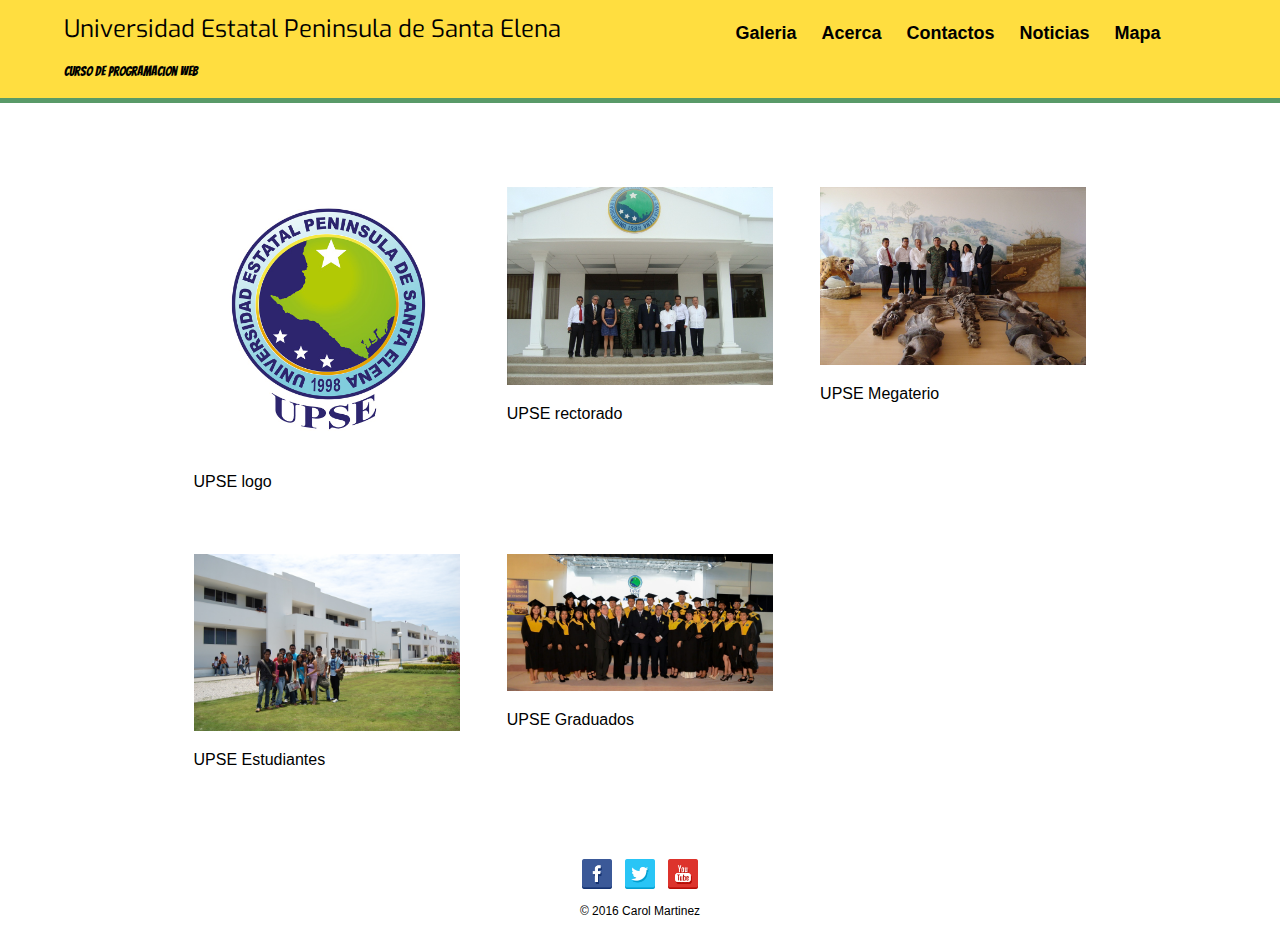
<file: index.html>
<!DOCTYPE html>
<html>
	<head>

		<title>Curso de Programacion Web</title>
			<meta charset ="UFT-8">
			<meta name="keywords" content="Universidad Peninsula, Santa Elena, Ecuador ">
			<meta name="description"  content="Universidad de la Peninsula de Santa Elena">
			<meta name="autor" content="Carol Martinez">
			<meta name = "viewport" content="width=device-width, initial-scale=1.0">
			<link rel="stylesheet" href="css/normalize.css">
			<link href='https://fonts.googleapis.com/css?family=Exo:300italic|Bangers|Pathway+Gothic+One' rel='stylesheet' type='text/css'>
			<link rel="stylesheet" href="css/main.css">
			<link rel="stylesheet" href="css/responsive.css">

	</head>
	
	<body>
		<header>
			<a href="index.html" id="logo">
		<h1> Universidad Estatal Peninsula de Santa Elena </h1>
		<h2>Curso de Programacion Web</h2>
		</a>
		<nav>
			<ul>
				<li> <a href="index.html" class="selected">Galeria</a> </li>
				<li> <a href="about.html"class="selected">Acerca</a> </li>
				<li> <a href="contact.html"class="selected">Contactos</a> </li>
				<li> <a href="noticias.html"class="selected">Noticias</a> </li>
				<li> <a href="map.html"class="selected">Mapa</a> </li>
			</ul>
		</nav>	


		</header>

<div id="wrapper">

		<section>
			<ul id="galeria">
				<li><img src="img/upse-logo.jpg" alt="Logo"> <p> UPSE logo</p></li> 
				<li><img src="img/upse-rectorado.jpg" alt="Rectorado"><p> UPSE rectorado</p></li>
				<li><img src="img/upse-megaterio.jpg" alt="megaterio"><p> UPSE Megaterio</p></li>
				<li><img src="img/upse-estudiantes.jpg" alt="Estudiantes"><p> UPSE Estudiantes</p></li>
				<li><img src="img/upse-graduados.JPG" alt="Graduados"><p> UPSE Graduados</p></li>
			
			</ul>

		</section>
		<footer>

			<a href="https://www.facebook.com/upseecuador">
			<img src="img/facebook.png" alt="Facebook" class="social-icon">
			</a>
			<a href="https://www.twitter.com/UPSE_ec">
			<img src="img/twitter.png" alt="Twitter" class="social-icon">
			</a>
			<a href="https://www.youtube.com/user/UpseSantaElena">
			<img src="img/youtube.png" alt="Youtube" class="social-icon">
			</a>
			<p>
				&copy; 2016 Carol Martinez 
			</p>	
		</footer>
		</div>
	</body>
</html>
</file>
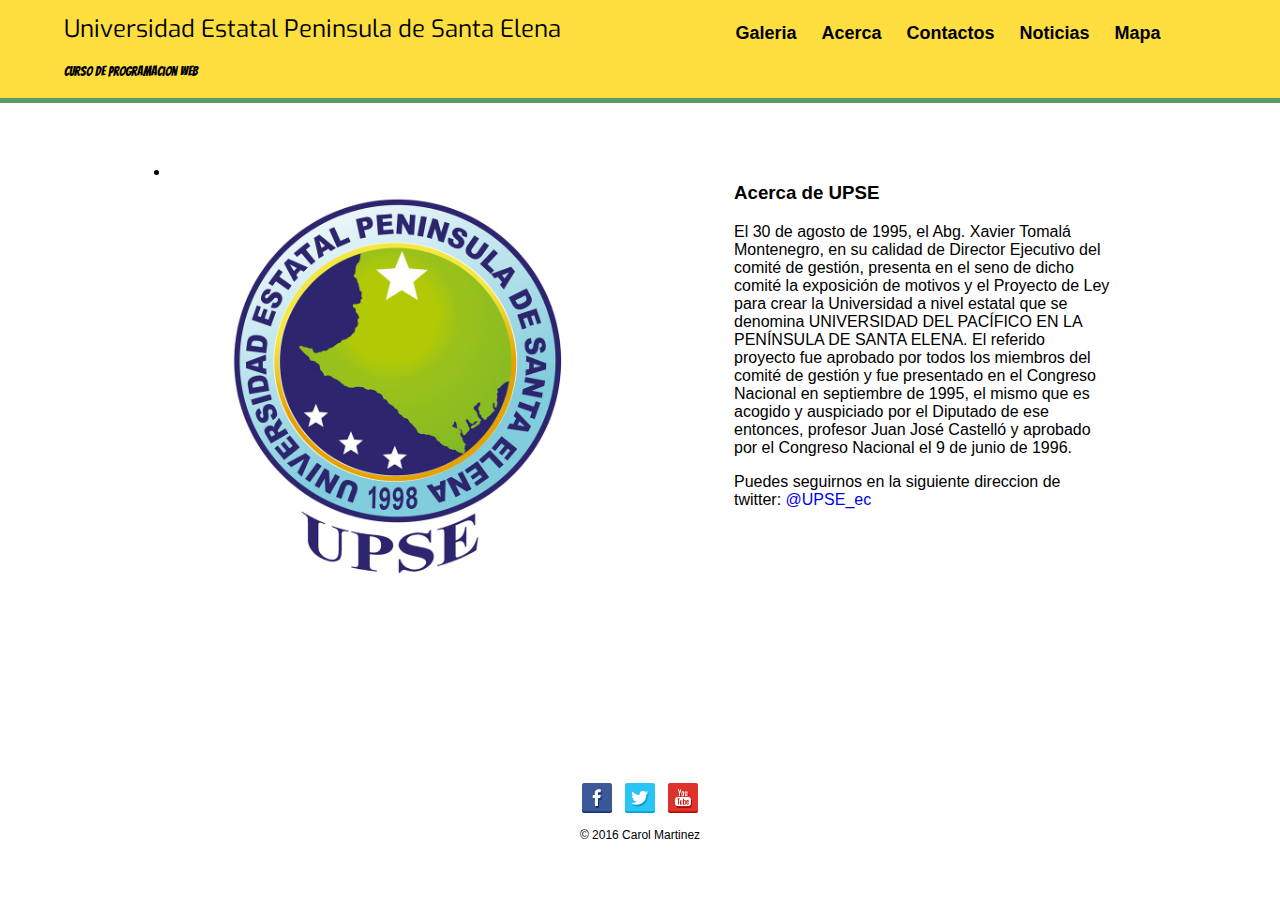
<file: about.html>
<!DOCTYPE html>
<html>
	<head>

		<title>Curso de Programacion Web</title>
			<meta charset ="UFT-8">
			<meta name="keywords" content="Universidad Peninsula, Santa Elena, Ecuador ">
			<meta name="description"  content="Universidad de la Peninsula de Santa Elena">
			<meta name="autor" content="Carol Martinez">
			<meta name = "viewport" content="width=device-width, initial-scale=1.0">
			<link rel="stylesheet" href="css/normalize.css">
			<link href='https://fonts.googleapis.com/css?family=Exo:300italic|Bangers|Pathway+Gothic+One' rel='stylesheet' type='text/css'>
			<link rel="stylesheet" href="css/main.css">
			<link rel="stylesheet" href="css/responsive.css">
	</head>
	
	<body>
		<header>
			<a href="index.html" id="logo">
		<h1> Universidad Estatal Peninsula de Santa Elena </h1>
		<h2>Curso de Programacion Web</h2>
		</a>
		<nav>
			<ul>
				<li> <a href="index.html" >Galeria</a> </li>
				<li> <a href="about.html"class="selected">Acerca</a> </li>
				<li> <a href="contact.html">Contactos</a> </li>
				<li> <a href="noticias.html"class="selected">Noticias</a> </li>
				<li> <a href="map.html"class="selected">Mapa</a> </li>
			</ul>
		</nav>	



		</header>

<div id="wrapper">

		<section id="primary">
			<li><img src="img/upse-logo.jpg" class="profile-photo" alt="Logo" ></li>
		</section>
		<section id="secondary">
			<h3>Acerca de UPSE</h3>
			<p>El 30 de agosto de 1995, el Abg. Xavier Tomal&aacute; Montenegro, en su calidad de Director Ejecutivo del comit&eacute; de gesti&oacute;n, presenta en el seno de dicho comit&eacute; la exposici&oacute;n de motivos y el Proyecto de Ley para crear la Universidad a nivel estatal que se denomina UNIVERSIDAD DEL PAC&Iacute;FICO EN LA PEN&Iacute;NSULA DE SANTA ELENA. El referido proyecto fue aprobado por todos los miembros del comit&eacute; de gesti&oacute;n y fue presentado en el Congreso Nacional en septiembre de 1995, el mismo que es acogido y auspiciado por el Diputado de ese entonces, profesor Juan Jos&eacute; Castell&oacute; y aprobado por el Congreso Nacional el 9 de junio de 1996.
			</p>
			<p>Puedes seguirnos en la siguiente direccion de twitter: <a href="https://www.twitter.com/UPSE_ec"> @UPSE_ec</a>
			</p>

		</section>
		<footer>

			<a href="https://www.facebook.com/upseecuador">
			<img src="img/facebook.png" alt="Facebook" class="social-icon">
			</a>
			<a href="https://www.twitter.com/UPSE_ec">
			<img src="img/twitter.png" alt="Twitter" class="social-icon">
			</a>
			<a href="https://www.youtube.com/user/UpseSantaElena">
			<img src="img/youtube.png" alt="Youtube" class="social-icon">
			</a>
			<p>
				&copy; 2016 Carol Martinez 
			</p>	
		</footer>
		</div>
	</body>
</html>
</file>
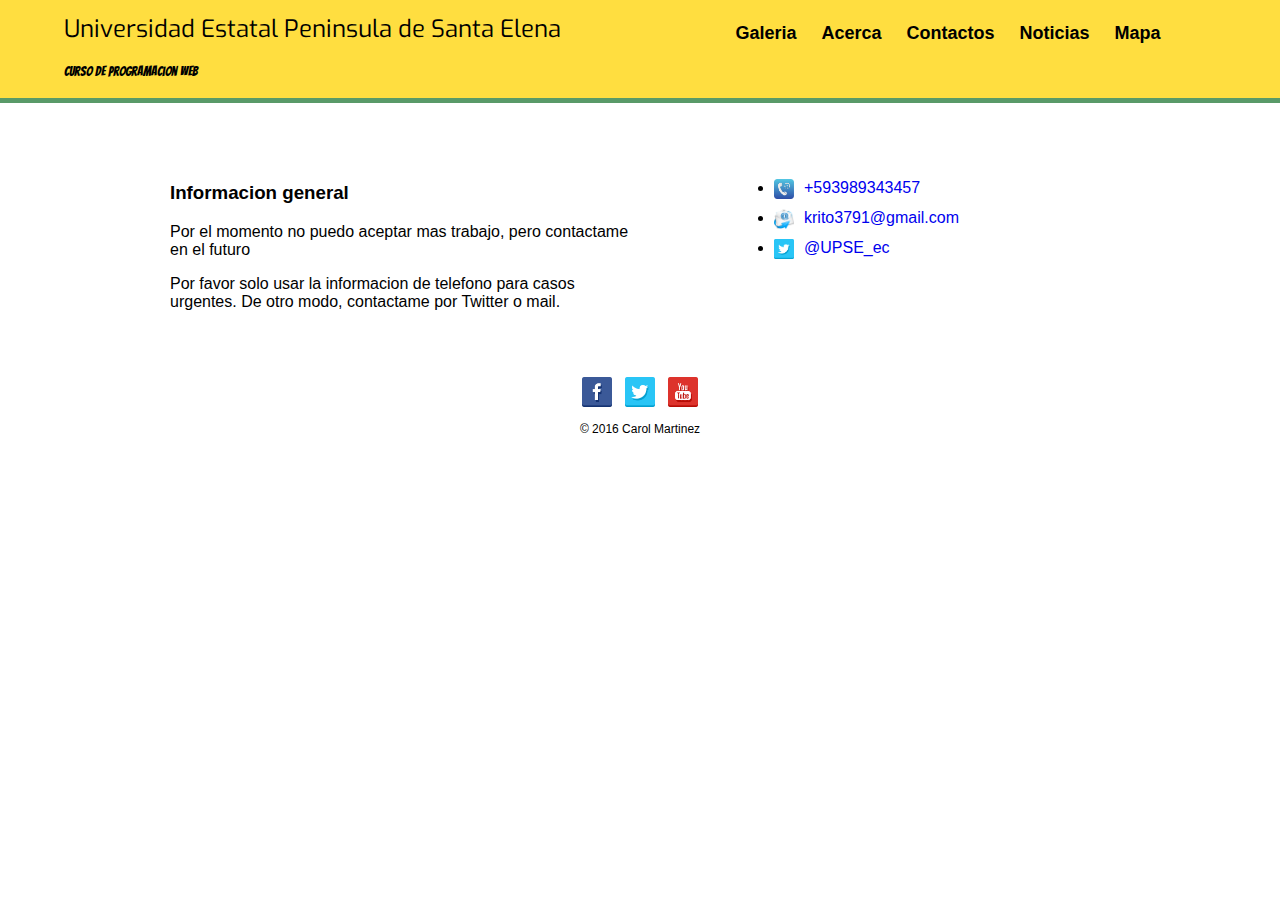
<file: contact.html>
<!DOCTYPE html>
<html>
	<head>

		<title>Curso de Programacion Web</title>
			<meta charset ="UFT-8">
			<meta name="keywords" content="Universidad Peninsula, Santa Elena, Ecuador ">
			<meta name="description"  content="Universidad de la Peninsula de Santa Elena">
			<meta name="autor" content="Carol Martinez">
			<meta name = "viewport" content="width=device-width, initial-scale=1.0">
			<link rel="stylesheet" href="css/normalize.css">
			<link href='https://fonts.googleapis.com/css?family=Exo:300italic|Bangers|Pathway+Gothic+One' rel='stylesheet' type='text/css'>
			<link rel="stylesheet" href="css/main.css">
			<link rel="stylesheet" href="css/responsive.css">

	</head>
	
	<body>
		<header>
			<a href="index.html" id="logo">
		<h1> Universidad Estatal Peninsula de Santa Elena </h1>
		<h2>Curso de Programacion Web</h2>
		</a>
		<nav>
			<ul>
				<li> <a href="index.html" >Galeria</a> </li>
				<li> <a href="about.html">Acerca</a> </li>
				<li> <a href="contact.html" class="selected"> Contactos</a> </li>
				<li> <a href="noticias.html"class="selected">Noticias</a> </li>
				<li> <a href="map.html"class="selected">Mapa</a> </li>

			</ul>
		</nav>	


		</header>

<div id="wrapper">

		<section id="primary">
			<h3>Informacion general</h3>
			<p>Por el momento no puedo aceptar mas trabajo, pero contactame en el futuro</p>
			<p>Por favor solo usar la informacion de telefono para casos urgentes. De otro modo, contactame por Twitter o mail.</p>
		</section>

		<section id="secondary">
			<ul class="contact-info">
				<li class="phone">
					<a href="tel:+593989343457">+593989343457</a>
				</li>
				<li class="mail">
					<a href="mailto:krito3791@gmail.com">krito3791@gmail.com</a>
				</li>	
				<li class="twitter">
					<a href="https://twitter.com/intent/tweet?screen_name=UPSE">@UPSE_ec</a>
				</li>	

			</ul>

		</section>
		<footer>

			<a href="https://www.facebook.com/upseecuador">
			<img src="img/facebook.png" alt="Facebook" class="social-icon">
			</a>
			<a href="https://www.twitter.com/UPSE_ec">
			<img src="img/twitter.png" alt="Twitter" class="social-icon">
			</a>
			<a href="https://www.youtube.com/user/UpseSantaElena">
			<img src="img/youtube.png" alt="Youtube" class="social-icon">
			</a>
			<p>
				&copy; 2016 Carol Martinez 
			</p>	
		</footer>
		</div>
	</body>
</html>
</file>
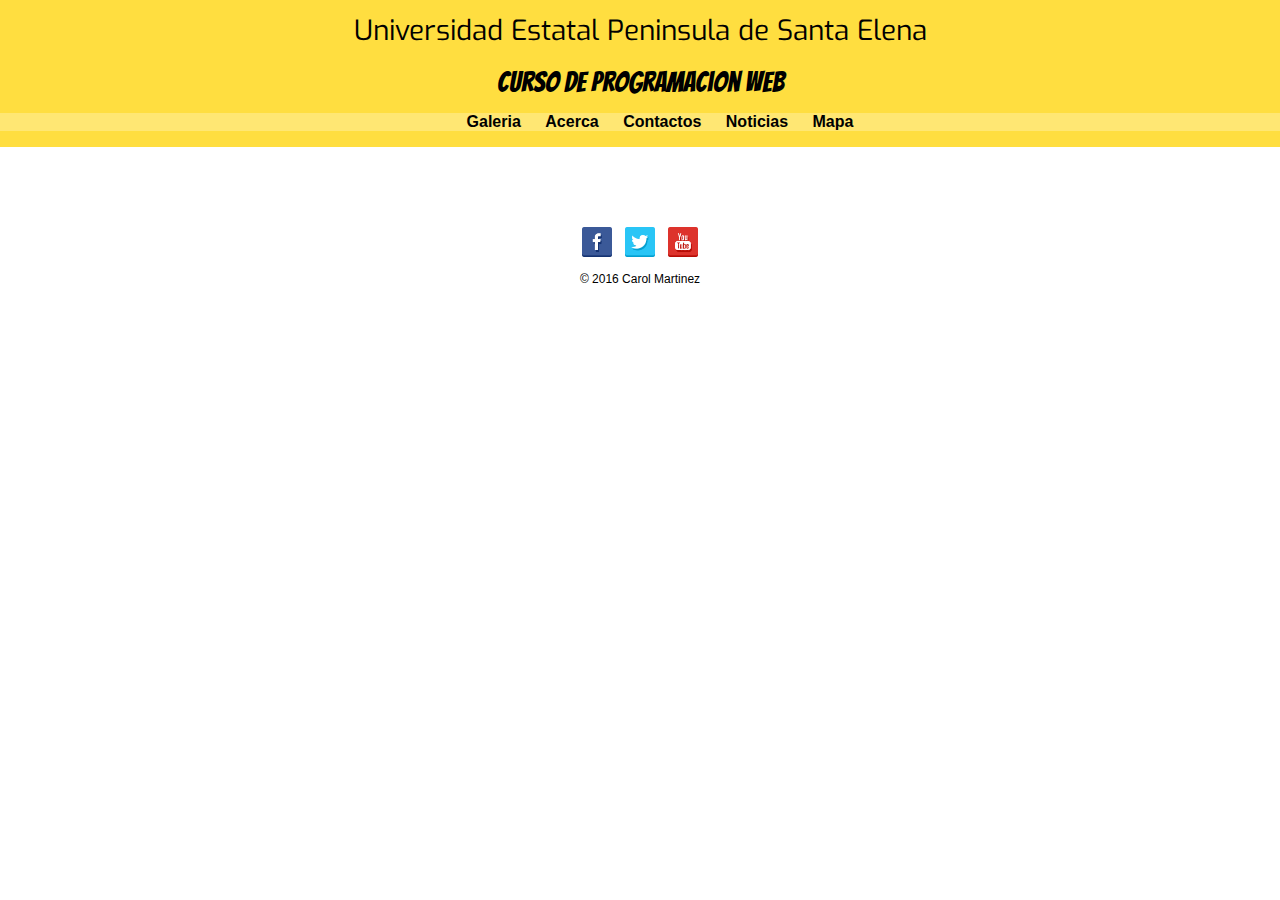
<file: map.html>
<!DOCTYPE html>
<html>
	<head>

		<title>Curso de Programacion Web</title>
			<meta charset ="UFT-8">
			<meta name="keywords" content="Universidad Peninsula, Santa Elena, Ecuador ">
			<meta name="description"  content="Universidad de la Peninsula de Santa Elena">
			<meta name="autor" content="Carol Martinez">

			<link rel="stylesheet" href="css/normalize.css">
			<link href='https://fonts.googleapis.com/css?family=Exo:300italic|Bangers|Pathway+Gothic+One' rel='stylesheet' type='text/css'>
			<link rel="stylesheet" href="css/main.css">

	</head>
	
	<body>
		<header>
			<a href="index.html" id="logo">
		<h1> Universidad Estatal Peninsula de Santa Elena </h1>
		<h2>Curso de Programacion Web</h2>
		</a>
		<nav>
			<ul>
				<li> <a href="index.html" class="selected">Galeria</a> </li>
				<li> <a href="about.html"class="selected">Acerca</a> </li>
				<li> <a href="contact.html"class="selected">Contactos</a> </li>
				<li> <a href="noticias.html"class="selected">Noticias</a> </li>
				<li> <a href="map.html"class="selected">Mapa</a> </li>
			</ul>
		</nav>	


		</header>

<div id="wrapper">

		<section>
		
			<map name="Map" id="Map">
  <area shape="poly" coords="311,285,476,330,547,416,414,443,346,408,297,334" href="HTTP://WWW.GOOGLE.ES" target="_self" alt="ILUMINACIÓN" />
  <area shape="rect" coords="5,177,131,263" href="#" alt="OTROS" />
</map> 

		</section>
		<footer>

			<a href="https://www.facebook.com/upseecuador">
			<img src="img/facebook.png" alt="Facebook" class="social-icon">
			</a>
			<a href="https://www.twitter.com/UPSE_ec">
			<img src="img/twitter.png" alt="Twitter" class="social-icon">
			</a>
			<a href="https://www.youtube.com/user/UpseSantaElena">
			<img src="img/youtube.png" alt="Youtube" class="social-icon">
			</a>
			<p>
				&copy; 2016 Carol Martinez 
			</p>	
		</footer>
		</div>
	</body>
</html>
</file>
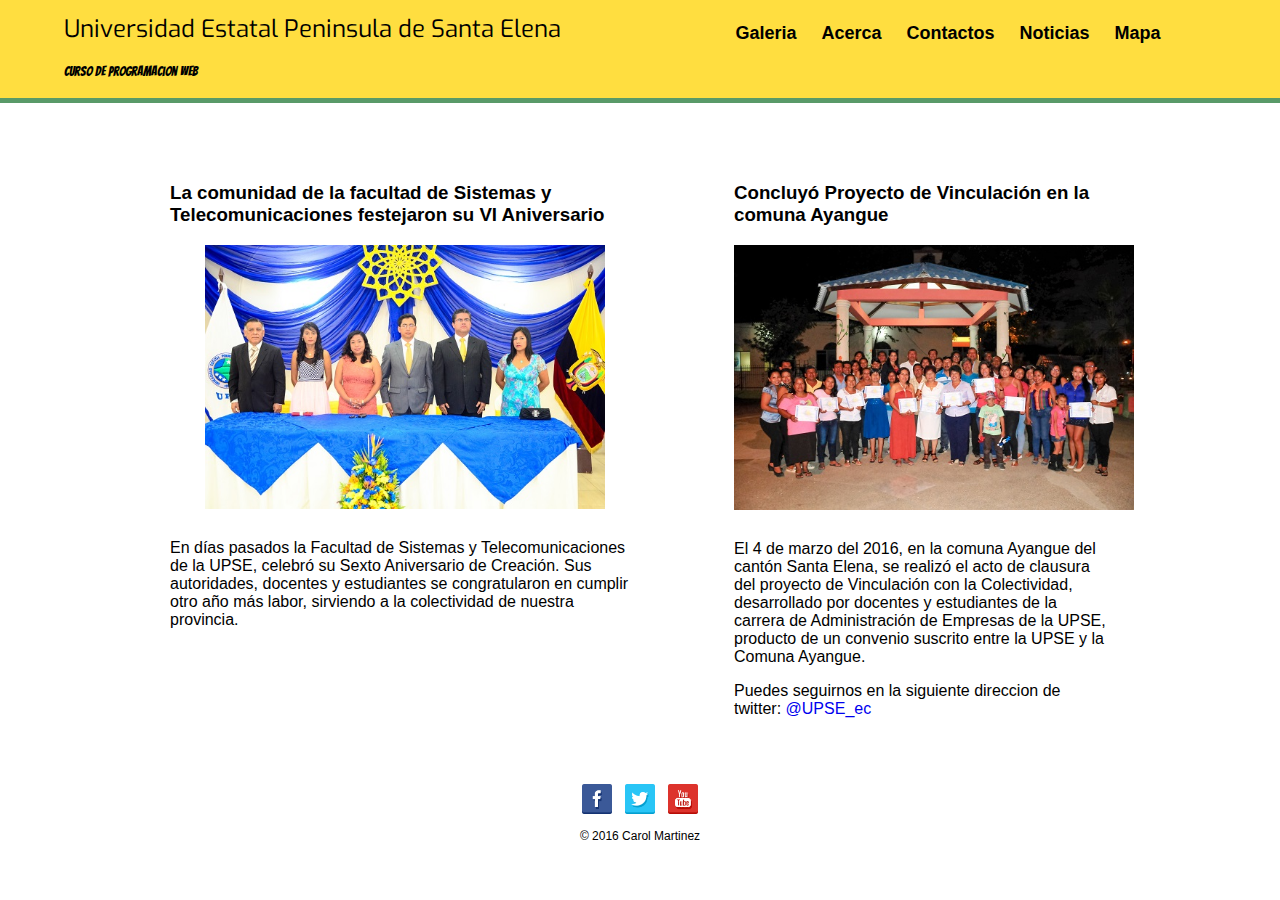
<file: noticias.html>
<!DOCTYPE html>
<html>
	<head>

		<title>Curso de Programacion Web</title>
			<meta charset ="UFT-8">
			<meta name="keywords" content="Universidad Peninsula, Santa Elena, Ecuador ">
			<meta name="description"  content="Universidad de la Peninsula de Santa Elena">
			<meta name="autor" content="Carol Martinez">
			<link rel="stylesheet" href="css/normalize.css">
			<meta name = "viewport" content="width=device-width, initial-scale=1.0">
			<link href='https://fonts.googleapis.com/css?family=Exo:300italic|Bangers|Pathway+Gothic+One' rel='stylesheet' type='text/css'>
			<link rel="stylesheet" href="css/main.css">
			<link rel="stylesheet" href="css/responsive.css">

	</head>
	
	<body>
		<header>
			<a href="index.html" id="logo">
		<h1> Universidad Estatal Peninsula de Santa Elena </h1>
		<h2>Curso de Programacion Web</h2>
		</a>
		<nav>
			<ul>
				<li> <a href="index.html" class="selected">Galeria</a> </li>
				<li> <a href="about.html"class="selected">Acerca</a> </li>
				<li> <a href="contact.html"class="selected">Contactos</a> </li>
				<li> <a href="noticias.html"class="selected">Noticias</a> </li>
				<li> <a href="map.html"class="selected">Mapa</a> </li>

			</ul>
		</nav>	


		</header>

<div id="wrapper">

		<section id="primary">
			<h3>La comunidad de la facultad de Sistemas y Telecomunicaciones festejaron su VI Aniversario</h3>
			<img src="img/aniversario.JPG" alt="aniversario" class="profile-photo2">
			<p>En d&iacute;as pasados la Facultad de Sistemas y Telecomunicaciones de la UPSE, celebr&oacute; su Sexto Aniversario de Creaci&oacute;n. Sus autoridades, docentes y estudiantes se congratularon en cumplir otro a&ntilde;o m&aacute;s labor, sirviendo a la colectividad de nuestra provincia.
			</section>
		<section id="secondary">
			<h3>Concluy&oacute; Proyecto de Vinculaci&oacute;n en la comuna Ayangue</h3>
			<img src="img/vinculacion.JPG" alt="vinculacion" class="profile-photo2">
			<p>El 4 de marzo del 2016, en la comuna Ayangue del cant&oacute;n Santa Elena, se realiz&oacute; el acto de clausura del proyecto de Vinculaci&oacute;n con la Colectividad, desarrollado por docentes y estudiantes de la carrera de Administraci&oacute;n de Empresas de la UPSE, producto de un convenio suscrito entre la UPSE y la Comuna Ayangue.
			</p>
			<p><p>
			Puedes seguirnos en la siguiente direccion de twitter: <a href="https://www.twitter.com/UPSE_ec"> @UPSE_ec</a>
			</p></p>

			

		</section>
		<footer>

			<a href="https://www.facebook.com/upseecuador">
			<img src="img/facebook.png" alt="Facebook" class="social-icon">
			</a>
			<a href="https://www.twitter.com/UPSE_ec">
			<img src="img/twitter.png" alt="Twitter" class="social-icon">
			</a>
			<a href="https://www.youtube.com/user/UpseSantaElena">
			<img src="img/youtube.png" alt="Youtube" class="social-icon">
			</a>
			<p>
				&copy; 2016 Carol Martinez 
			</p>	
		</footer>
		</div>
	</body>
</html>
</file>
<file: css/main.css>
/*************DECLARACIONES GENERALES******************/ 
a
{
	text-decoration: none;
}
/*
DECLARACION DE UNI ID "#"
*/
#wrapper {
	max-width: 940px;
	margin: 0 auto;
	padding: 0 5%;
	/*background: #ffd300;*/
}

 /*ajustar tamaño de imagenes **********/
img {
	max-width: 100%; 
}


/*List-Style: None Permite quitar las vinetas de los elementos (li) de las listas (ul).*/

/*******************HEADING*******************/
header{
	/*float: left;
	margin: 0 0 30px 0;
	padding: 5px 0 0 0;
	width: 100%;*/
	background: #ffde40;
	border-color: #ffe773;
}

/******************fonts**************/
h1 {
	
font-family: 'Exo', sans-serif;
margin: 15px 0;	
font-size: 1.75em;	
font-weight: normal;
line-height: 0.8em;/*espacio entre o parrafos lineas*/
}


h2 {
	
font-family: 'Bangers', sans-serif;
margin: 25px 0 0;	
font-size: 1.75em;	
font-weight: normal;
}
/*
DECLARACION DE UNI ID "#"
*/
#logo {
text-align: center;
margin: 0;
}

h1, h2{
	color: #000;
}
 


/*******************NAVIGATION********************/ 
nav{

	background: #ffe773;
}

nav a, nav a:visited{

	color: #000;
}


/*
DECLARACION DE CLASE
*/
nav a.selected{
color: #000;
}
/*
DECLARACION DE PSEUDOCLASE
*/
nav a:hover{
color: #ff0000;
}
/*menu de navigacion*/
nav ul{

	list-style: none;
	margin: 10 20px;
	padding: 10 20;
	text-align: center;
}
/*menu navegacion de forma horizontal*/
nav li{
	display: inline-block;
	}
/*espacio entre el menu */
nav a{
	font-weight: 800;
	padding: 15px 10px;
}
/****************seccion footer*******************/




/****************seccion galeria******************/
#galeria {
	margin: 0;
	padding: 0;
	list-style: none;
/*background-color: #000;*/
}

/*************************galeria flotante a la izquierda****************/
#galeria li{

	float: left;
	width: 540%;   /*tamaño en pixeles para 3 columno*/
	margin: 2.5%; /*separacion de imagenes*/
	background-color: #fff;
	color: #000;
}

#galeria li a p{ 
margin: 0;
padding: 5%;
font-size: 0.75em;
color: #bdc3c7;
}


/********************seccion footer*/
/*alinear footer al centro*/
footer { 
font-size: 0.75em;
text-align: center;
clear: both;
padding-top: 50px;
color: #000;
}

/*header*/

header {
	float: left;
	margin: 0 0 30px 0;
	padding: 5px 0 0 0;
	width: 100%;
}

.social-icon {

	width: 30px;
	height: 30px;
	margin: 0 5px;
}

/*ACERCA DE*/
.profile-photo{
display: block;
max-width: 450px;
margin: 0 auto 30px;
border-radius: 100%;

}
.contact-info a{
	display: inline-block;
	min-height: 20px;
	background-repeat: no-repeat;
	background-size: 20px 20px;
	padding: 0 0 0 30px;
	margin: 0 0  10px;
}

/* NOTICIAS*/
.profile-photo2{
display: block;
max-width: 400px;
margin: 0 auto 30px;



}
/* PARA QUE NO SE REPITAN ICONOS
.contact-info a{

	list-style: none;
	padding: 5;
	margin: 0;
	font-size: 1em;
	text-align: center;
}
*/

/*CLASES DE ICONOS*/
.contact-info li.phone a {
background-image: url('../img/phone1.png');
}

.contact-info li.mail a {
background-image: url('../img/mail1.png');
}

.contact-info li.twitter a {
background-image: url('../img/twitter.png');
}
</file>
<file: css/responsive.css>
@media screen and (min-width: 480px)
{
	/*************cambio de colores en la pagina dependiendo si se abre en un celular, tablet o Pc
	body {
			background: navy;
		}
}

@media screen and (min-width: 660px)
{

	body{

		background: darkgreen;
	}
}*/
/**************layout 2 columnas*/
#primary {
	width: 50%;
	float: left;
}

#secondary {
	width: 40%;
	float: right;	
}
}

#galeria li{
width: 28.33%;
}

#galeria li:nth-child(3n+1)
{

	clear: left;
}

.profile-photo {

	float: left;
	margin: 0 5% 120px 0;
}
/****barra de navegacion alineada a la derecha*/
nav {
	background: none;
	float: right;
	font-size: 1.125em;
	margin-right: 5%;
	text-align: right;
	width: 45%;
}

#logo {

	float: left;
	margin-left: 5%;
	text-align: left;
	width: 45%;

}

h1{
	font-size: 1.5em;
}
h2{

	font-size: 0.825em;
	margin-bottom: 20px;
}

/*************finalizado de encabezado*************/
header{
	border-bottom: 5px solid #599a68;
	margin-bottom: 60px;

}
</file>
